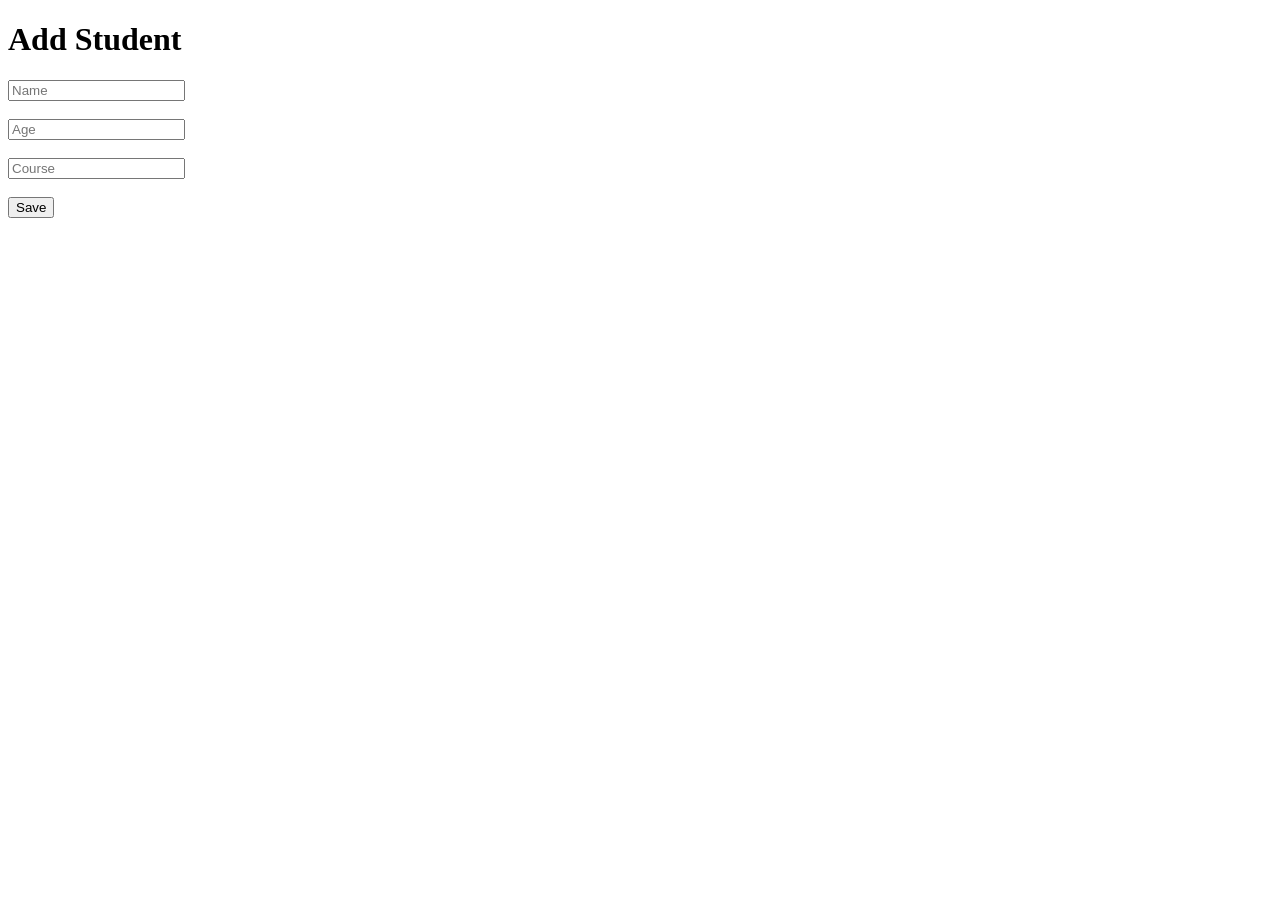
<file: add_student.html>
<!DOCTYPE html>
<html>
<head><title>Add Student</title></head>
<body>

<h1>Add Student</h1>

<form method="POST">
    <input type="text" name="name" placeholder="Name"><br><br>
    <input type="number" name="age" placeholder="Age"><br><br>
    <input type="text" name="course" placeholder="Course"><br><br>
    <button type="submit">Save</button>
</form>

</body>
</html>
</file>
